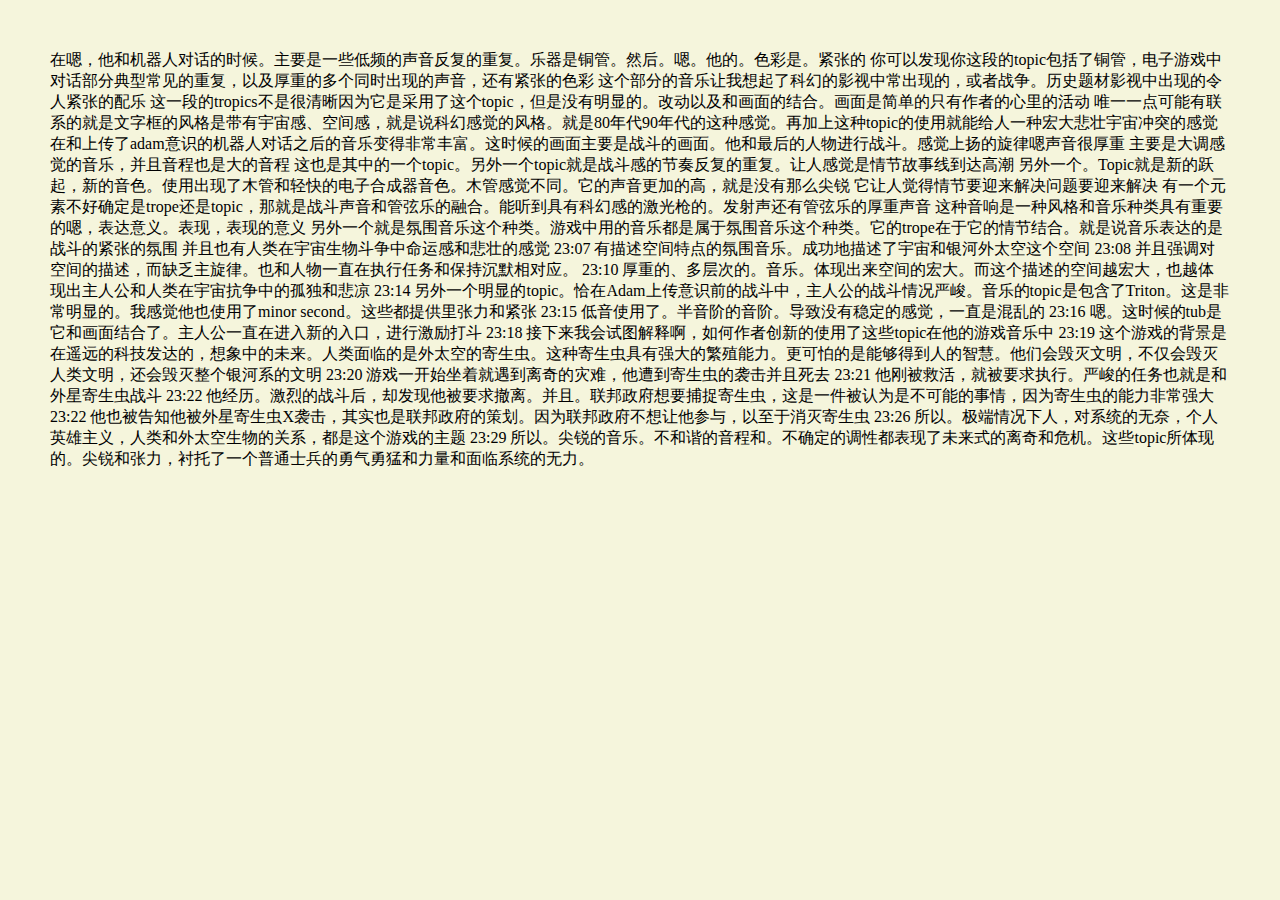
<file: music.html>
<html>
    <head><meta name="viewport" content="width=device-width, initial-scale=1.0"></head>
    <link rel="stylesheet" href="style.css">
    

    在嗯，他和机器人对话的时候。主要是一些低频的声音反复的重复。乐器是铜管。然后。嗯。他的。色彩是。紧张的
    
    
    你可以发现你这段的topic包括了铜管，电子游戏中对话部分典型常见的重复，以及厚重的多个同时出现的声音，还有紧张的色彩
    
    
    这个部分的音乐让我想起了科幻的影视中常出现的，或者战争。历史题材影视中出现的令人紧张的配乐
    
    
    这一段的tropics不是很清晰因为它是采用了这个topic，但是没有明显的。改动以及和画面的结合。画面是简单的只有作者的心里的活动
    
    
    唯一一点可能有联系的就是文字框的风格是带有宇宙感、空间感，就是说科幻感觉的风格。就是80年代90年代的这种感觉。再加上这种topic的使用就能给人一种宏大悲壮宇宙冲突的感觉
    
    
    在和上传了adam意识的机器人对话之后的音乐变得非常丰富。这时候的画面主要是战斗的画面。他和最后的人物进行战斗。感觉上扬的旋律嗯声音很厚重
    
    
    主要是大调感觉的音乐，并且音程也是大的音程
    
    
    这也是其中的一个topic。另外一个topic就是战斗感的节奏反复的重复。让人感觉是情节故事线到达高潮
    
    
    另外一个。Topic就是新的跃起，新的音色。使用出现了木管和轻快的电子合成器音色。木管感觉不同。它的声音更加的高，就是没有那么尖锐
    
    
    它让人觉得情节要迎来解决问题要迎来解决
    
    
    有一个元素不好确定是trope还是topic，那就是战斗声音和管弦乐的融合。能听到具有科幻感的激光枪的。发射声还有管弦乐的厚重声音
    
    
    这种音响是一种风格和音乐种类具有重要的嗯，表达意义。表现，表现的意义
    
    
    另外一个就是氛围音乐这个种类。游戏中用的音乐都是属于氛围音乐这个种类。它的trope在于它的情节结合。就是说音乐表达的是战斗的紧张的氛围
    
    并且也有人类在宇宙生物斗争中命运感和悲壮的感觉
    
      23:07
    
    有描述空间特点的氛围音乐。成功地描述了宇宙和银河外太空这个空间
    
      23:08
    
    并且强调对空间的描述，而缺乏主旋律。也和人物一直在执行任务和保持沉默相对应。
    
      23:10
    
    厚重的、多层次的。音乐。体现出来空间的宏大。而这个描述的空间越宏大，也越体现出主人公和人类在宇宙抗争中的孤独和悲凉
    
      23:14
    
    另外一个明显的topic。恰在Adam上传意识前的战斗中，主人公的战斗情况严峻。音乐的topic是包含了Triton。这是非常明显的。我感觉他也使用了minor second。这些都提供里张力和紧张
    
      23:15
    
    低音使用了。半音阶的音阶。导致没有稳定的感觉，一直是混乱的
    
      23:16
    
    嗯。这时候的tub是它和画面结合了。主人公一直在进入新的入口，进行激励打斗
    
      23:18
    
    接下来我会试图解释啊，如何作者创新的使用了这些topic在他的游戏音乐中
    
      23:19
    
    这个游戏的背景是在遥远的科技发达的，想象中的未来。人类面临的是外太空的寄生虫。这种寄生虫具有强大的繁殖能力。更可怕的是能够得到人的智慧。他们会毁灭文明，不仅会毁灭人类文明，还会毁灭整个银河系的文明
    
      23:20
    
    游戏一开始坐着就遇到离奇的灾难，他遭到寄生虫的袭击并且死去
    
      23:21
    
    他刚被救活，就被要求执行。严峻的任务也就是和外星寄生虫战斗
    
      23:22
    
    他经历。激烈的战斗后，却发现他被要求撤离。并且。联邦政府想要捕捉寄生虫，这是一件被认为是不可能的事情，因为寄生虫的能力非常强大
    
      23:22
    
    他也被告知他被外星寄生虫X袭击，其实也是联邦政府的策划。因为联邦政府不想让他参与，以至于消灭寄生虫
    
      23:26
    
    所以。极端情况下人，对系统的无奈，个人英雄主义，人类和外太空生物的关系，都是这个游戏的主题
    
      23:29
    
    所以。尖锐的音乐。不和谐的音程和。不确定的调性都表现了未来式的离奇和危机。这些topic所体现的。尖锐和张力，衬托了一个普通士兵的勇气勇猛和力量和面临系统的无力。
    
    
    
</html>
</file>
<file: style.css>
body {
  background-color: beige;
  margin: 50px
}
h1 {
	font-size: 300%;
	border: grey;
}
a:link{
  color: black;
  text-decoration: none
}

/* visited link */
a:visited {
  color: navy;
  text-decoration: none
}

/* mouse over link */
a:hover {
  text-decoration: underline
}

/* selected link */
a:active {
  color: blue;
}
</file>
